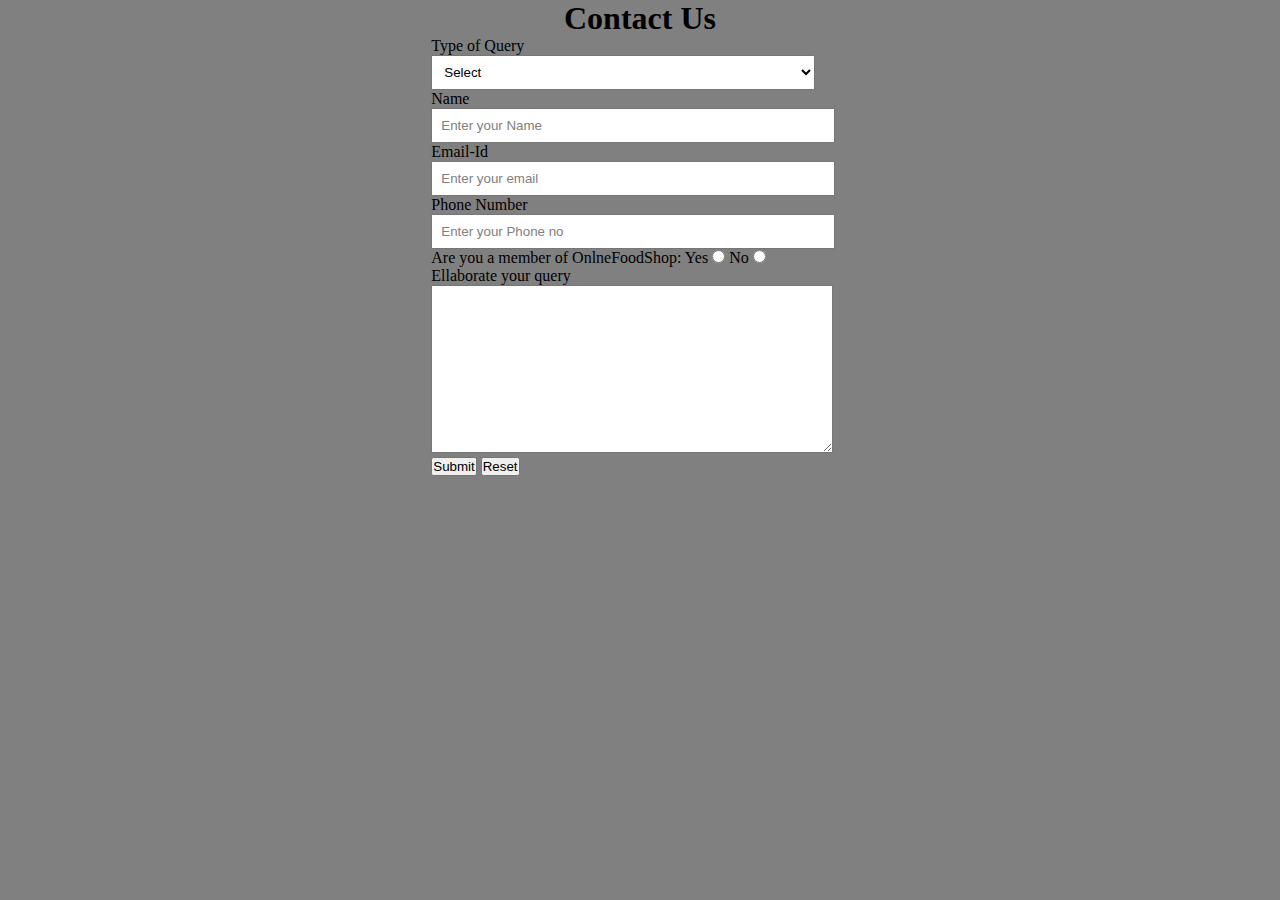
<file: htmlcssproject/contact.html>
<!--Filename - contact.html-->

<!DOCTYPE html>
<html lang="en">
<head>
    <link rel="stylesheet" href="style.css">
    <title>ContactUs</title>
</head>
<body>
    <div id="ContactUs">
        <h1>Contact Us</h1>
        <form action="#">
            <div class="form-shape">
                <label for="query">
                    Type of Query
                </label>
                <select name="myQuery" id="query">
                    <option value="sel" selected>
                        Select
                    </option>
                    <option value="ord">
                        Order related Issues
                    </option>
                    <option value="Site">
                        Site related Issues
                    </option>
                    <option value="fed">
                        Complaint related Issues
                    </option>
                    <option value="others">
                        Others
                    </option>
                </select>
            </div>
            <div class="form-shape">
                <label for="name">Name</label>
                <input type="text" name="myName" id="name"
                    placeholder="Enter your Name">
            </div>
            <div class="form-shape">
                <label for="email">Email-Id</label>
                <input type="email" name="myEmail" id="email"
                    placeholder="Enter your email">
            </div>
            <div class="form-shape">
                <label for="pho">Phone Number</label>
                <input type="phone" name="myPhone" id="pho"
                    placeholder="Enter your Phone no">
            </div>
            <div id="radio">
                Are you a member of OnlneFoodShop:
                Yes <input type="radio" name="eligible">
                No <input type="radio" name="eligible">
            </div>
            <div class="form-shape">
                <label for="message">
                    Ellaborate your query
                </label>
                <textarea name="mesg" id="message" cols="30" rows="10">
				</textarea>
            </div>
            <input type="submit" value="Submit">
            <input type="reset" value="Reset">
        </form>
    </div>
</body>
</html>
</file>
<file: htmlcssproject/style.css>
/* style.css */

/*CSS Reset*/
* {
    margin: 0px;
    padding: 0px;
}

/*Header Styling*/
#top {
    color: rgb(245, 10, 10);
    text-align: center;
    font-size: 46px;
    font-family: 'Ubuntu Mono', monospace;
}

#top1 {
    text-align: center;
    color: black;
    font-size: 21px;
    font-family: 'Ubuntu Mono', monospace;
}

/* Navigation bar styling*/
/*Navbar image styling*/
#navbar img {
    display: block;
    width: 50px;
    height: 50px;
    margin: auto;
    margin-bottom: 3px;
}

/*Navbar Functionality*/
#navbar {
    display: flex;
    flex-direction: column;
    background-color: gray;
    height: 14vh;
    width: 100vw;
    font-family: 'Ubuntu Mono', monospace;
    margin-top: 10px;
    border: 2px solid black;
    border-radius: 15px;
}

/*Navbar content functionality*/
#navcontent {
    display: flex;
    justify-content: center;
}

/*Navbar content styling*/
ul li {
    list-style: none;
    margin: 15px;
    border-radius: 20px;
}

ul li a {
    padding: 1px;
    color: white;
    text-decoration: none;
    border-radius: 10px;
}

ul li a:hover {
    background-color: red;
    border-radius: 10px;
}

/* website background image designing */
#container1 {
    position: relative;
    display: flex;
    flex-direction: column;
    align-items: center;
    width: 100vw;
    height: 63vh;
}

/*Setting the background image using before pseudo selector*/
#container1::before {
    content: '';
    background: url("https://media.geeksforgeeks.org/wp-content/uploads/20240711124309/8513909_3941598-(2).jpg") no-repeat center center/cover;
    width: 100vw;
    height: 59vh;
    position: absolute;
    top: 0px;
    left: 0px;
    font-family: 'Ubuntu Mono', monospace;
    margin-right: 45px;
    font-weight: bold;
    z-index: -1;
    opacity: 0.89;
    border: 2px solid black;
    border-bottom-left-radius: 100px;
}

#row1 {
    color: black;
    font-weight: bold;
    font-size: 2rem;
    text-align: center;
    margin-top: 35px;
}

/*Button Styling*/
.btn {
    margin-top: 15px;
    border: 3px solid ;
    border-radius: 15px;
    background-color: red;
    font-size: 20px;
    font-weight: bold;
    font-family: 'Ubuntu Mono', monospace;
}

.btn:hover {
    cursor: pointer;
    background-color: green;
}

#container3 {
    display: flex;
    justify-content: space-evenly;
}

#row2 {
    width: 24vw;
    height: 21vh;
    box-shadow: 2px 7px 16px 19px;
    margin-top: 51px;
    margin-bottom: 51px;
    display: flex;
    justify-content: center;
    align-items: flex-end;
    position: relative;
    margin-right: 38px;
    border-radius: 40px;
}

#row2::before {
    content: '';
    background: url('https://media.geeksforgeeks.org/wp-content/uploads/20240711123257/jpeg-optimizer_2151336570.jpg') no-repeat center center/cover;
    position: absolute;
    top: 0px;
    left: 0px;
    width: 24vw;
    height: 21vh;
    z-index: -1;
    border-radius: 40px;
}

#row3 {
    position: relative;
    width: 24vw;
    height: 21vh;
    display: flex;
    justify-content: center;
    align-items: flex-end;
    box-shadow: 2px 7px 16px 19px;
    margin-top: 51px;
    margin-bottom: 51px;

    margin-left: 38px;
    border-radius: 40px;
}

#row3::before {
    content: '';
    background: url('https://media.geeksforgeeks.org/wp-content/uploads/20240711123256/jpeg-optimizer_6656747_21351.jpg') no-repeat center center/cover;
    position: absolute;
    top: 0px;
    left: 0px;
    width: 24vw;
    height: 21vh;
    z-index: -1;
    border-radius: 40px;
}

#top3 {
    text-align: center;
    color: red;
    font-family: 'Ubuntu Mono', monospace;
}

#container4 {
    display: grid;
    grid-template-columns: repeat(auto-fit, minmax(350px, 1fr));
    margin: 41px;
}

#row4 {
    width: 29vw;
    height: 360px;
    border: 2px solid black;
    background: url('https://media.geeksforgeeks.org/wp-content/uploads/20240711123258/jpeg-optimizer_various-meals-western-food-platter-dark-background.jpg') no-repeat center center/cover;
    display: flex;
    justify-content: center;
    align-items: flex-end;
    border-radius: 15px;
}

#row5 {
    width: 29vw;
    height: 360px;
    border: 2px solid black;
    background: url('https://media.geeksforgeeks.org/wp-content/uploads/20240711123257/jpeg-optimizer_2151182491.jpg') no-repeat center center/cover;
    display: flex;
    justify-content: center;
    align-items: flex-end;
    border-radius: 15px;
}

#row6 {
    width: 30vw;
    height: 360px;
    border: 2px solid black;
    background: url('https://media.geeksforgeeks.org/wp-content/uploads/20240711123255/jpeg-optimizer_4744.jpg') no-repeat center center/cover;
    display: flex;
    justify-content: center;
    align-items: flex-end;
    border-radius: 15px;
}

/*Designing the footer*/
footer {
    text-align: center;
}

/*Designing of Contact Us*/
#ContactUs {
    width: 100vw;
    height: 100vh;
    display: flex;
    flex-direction: column;
    align-items: center;
    background-color: gray;
}

.form-shape input,
.form-shape select,
.form-shape textarea {
    width: 92%;
    padding: 0.5rem;
}

/*Changing the color of placeholder*/
::placeholder {
    color: gray;
}

/*Making the webpage responsive using media queries*/
@media only screen and (max-width:1131px) {
    #row4 {
        width: 42vw;
    }

    #row5 {
        width: 45vw;
    }

    #row6 {
        margin-top: 20px;
        width: 90vw;
    }
}

@media only screen and (min-width:600px) and (max-width:781px) {
    #row4 {
        width: 84vw;
        margin: auto;
        margin-left: 22px;
    }

    #row5 {

        width: 84vw;
        margin: auto;
        margin-top: 20px;
        margin-left: 22px;
    }

    #row6 {
        width: 84vw;
        margin: auto;
        margin-top: 20px;
        margin-left: 22px;
    }
}

@media only screen and (max-width:600px) {
    #row4 {
        width: 78vw;
        margin: auto;
        margin-left: 3px;
    }

    #row5 {

        width: 78vw;
        margin: auto;
        margin-top: 20px;
        margin-left: 3px;
    }

    #row6 {
        width: 78vw;
        margin: auto;
        margin-top: 20px;
        margin-left: 3px;
    }
}

@media only screen and (min-height:1000px) {
    #navbar {
        height: 10vh;
    }

    #container1::before {
        height: 39vh;
    }

    #container1 {
        height: 44vh
    }
}
</file>
